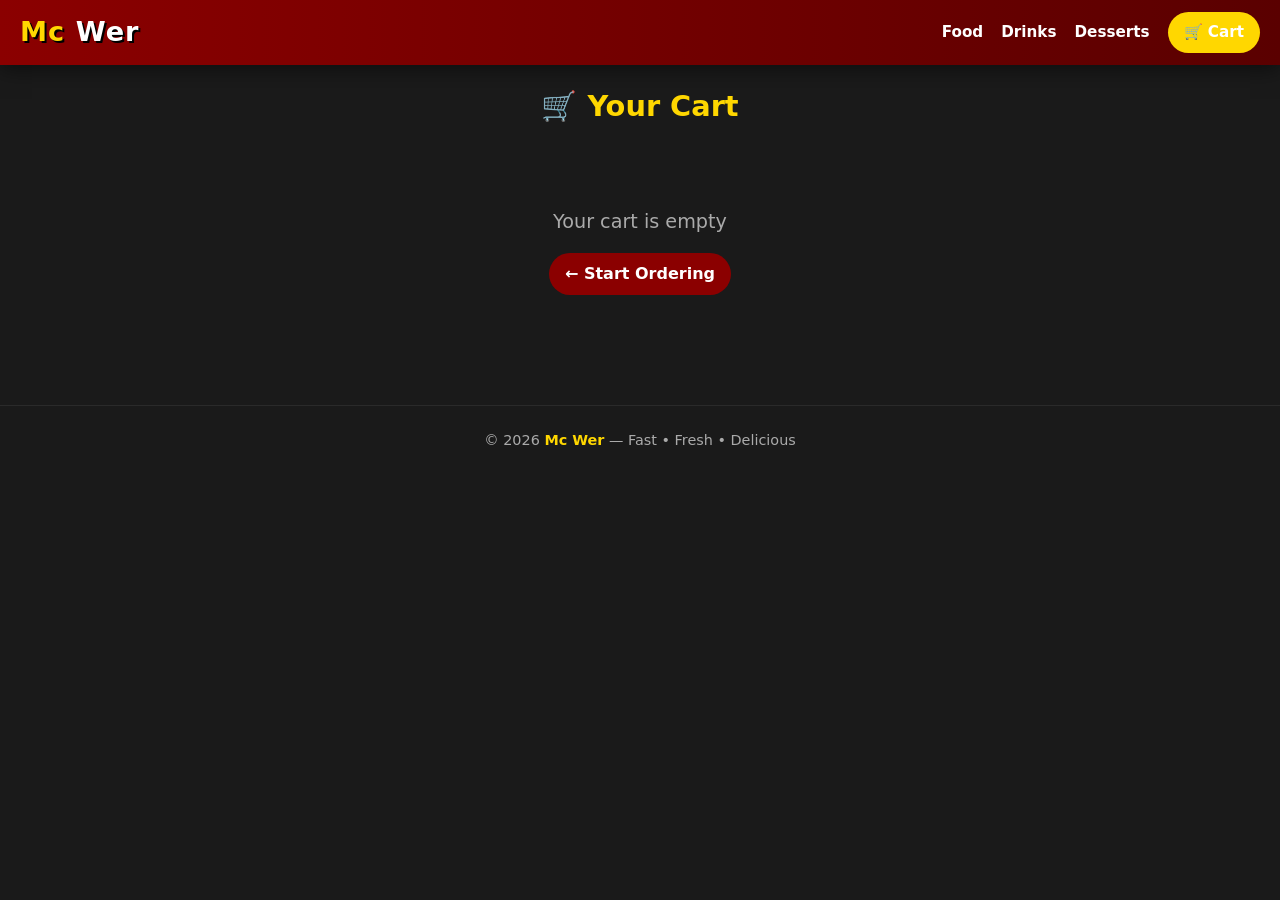
<file: cart.html>
<!DOCTYPE html>
<html lang="en">
<head>
  <meta charset="UTF-8">
  <meta name="viewport" content="width=device-width, initial-scale=1.0">
  <title>Cart - Mc Wer</title>
  <link rel="stylesheet" href="style.css">
</head>
<body>

  <!-- HEADER -->
  <header class="header">
    <a href="index.html" class="logo">Mc <span>Wer</span></a>
    <nav class="nav-links">
      <a href="product.html?cat=food">Food</a>
      <a href="product.html?cat=drinks">Drinks</a>
      <a href="product.html?cat=desserts">Desserts</a>
      <a href="cart.html" class="cart-btn">
        🛒 Cart
        <span class="cart-count" style="display:none">0</span>
      </a>
    </nav>
  </header>

  <!-- CART -->
  <div class="cart-container">
    <h1 class="cart-title">🛒 Your Cart</h1>

    <div id="cartEmpty" class="cart-empty" style="display:none;">
      <p>Your cart is empty</p>
      <a href="index.html" class="back-btn">← Start Ordering</a>
    </div>

    <div id="cartItems">
      <!-- Filled by JS -->
    </div>

    <div class="cart-summary" id="cartSummary" style="display:none;">
      <div class="summary-row">
        <span>Subtotal</span>
        <span id="cartSubtotal">$0.00</span>
      </div>
      <div class="summary-row total">
        <span>Total</span>
        <span id="cartTotal">$0.00</span>
      </div>

      <div class="location-group">
        <label for="addressInput">📍 Delivery Address</label>
        <textarea id="addressInput" rows="3" placeholder="Enter your full address..."></textarea>
      </div>

      <button class="buy-btn" onclick="placeOrder()">
        🛍️ Buy Now — Place Order
      </button>
    </div>
  </div>

  <footer>
    <p>© 2026 <span class="brand">Mc Wer</span> — Fast • Fresh • Delicious</p>
  </footer>

  <script src="app.js"></script>
</body>
</html>
</file>
<file: style.css>
:root {
  --dark-red: #8B0000;
  --red: #a80000;
  --yellow: #FFD700;
  --yellow-dark: #e6c200;
  --black: #0d0d0d;
  --dark: #1a1a1a;
  --gray: #2a2a2a;
  --light-gray: #3a3a3a;
  --text: #f0f0f0;
  --muted: #aaaaaa;
}

* {
  margin: 0;
  padding: 0;
  box-sizing: border-box;
}

body {
  font-family: 'Segoe UI', system-ui, -apple-system, BlinkMacSystemFont, sans-serif;
  background: var(--dark);
  color: var(--text);
  line-height: 1.5;
  min-height: 100vh;
}

a {
  text-decoration: none;
  color: inherit;
}

img {
  max-width: 100%;
  display: block;
}

/* ========== HEADER ========== */
.header {
  background: linear-gradient(90deg, var(--dark-red), #5a0000);
  padding: 12px 20px;
  position: sticky;
  top: 0;
  z-index: 1000;
  display: flex;
  align-items: center;
  justify-content: space-between;
  box-shadow: 0 4px 20px rgba(0, 0, 0, 0.5);
}

.logo {
  font-size: 1.7rem;
  font-weight: 800;
  color: var(--yellow);
  letter-spacing: 1px;
  text-shadow: 2px 2px 0 #000;
}

.logo span {
  color: #fff;
}

.nav-links {
  display: flex;
  gap: 18px;
  align-items: center;
}

.nav-links a {
  color: #fff;
  font-weight: 600;
  font-size: 0.95rem;
  transition: color 0.2s;
}

.nav-links a:hover {
  color: var(--yellow);
}

.cart-btn {
  background: var(--yellow);
  color: var(--black);
  border: none;
  padding: 9px 16px;
  border-radius: 50px;
  font-weight: 700;
  font-size: 0.95rem;
  cursor: pointer;
  display: flex;
  align-items: center;
  gap: 7px;
  position: relative;
  transition: transform 0.2s, background 0.2s;
}

.cart-btn:hover {
  transform: scale(1.05);
  background: var(--yellow-dark);
}

.cart-count {
  background: var(--dark-red);
  color: #fff;
  width: 20px;
  height: 20px;
  border-radius: 50%;
  display: flex;
  align-items: center;
  justify-content: center;
  font-size: 0.72rem;
  font-weight: 700;
  position: absolute;
  top: -6px;
  right: -6px;
}

/* ========== TOP IMAGE BAR ========== */
.top-bar {
  background: var(--black);
  padding: 14px 0;
  overflow-x: auto;
  scrollbar-width: none;
}

.top-bar::-webkit-scrollbar {
  display: none;
}

.top-images {
  display: flex;
  gap: 12px;
  padding: 0 20px;
  width: max-content;
}

.top-img {
  width: 105px;
  height: 75px;
  border-radius: 12px;
  object-fit: cover;
  border: 3px solid var(--yellow);
  box-shadow: 0 4px 12px rgba(0, 0, 0, 0.45);
  transition: transform 0.2s;
}

.top-img:hover {
  transform: scale(1.07);
}

/* ========== HERO ========== */
.hero {
  text-align: center;
  padding: 36px 20px 28px;
  background: linear-gradient(180deg, #2b0000 0%, var(--dark) 100%);
}

.hero h1 {
  font-size: 2.3rem;
  color: var(--yellow);
  margin-bottom: 6px;
  text-shadow: 2px 2px 0 #000;
}

.hero p {
  color: var(--muted);
  font-size: 1.05rem;
}

/* ========== CATEGORIES ========== */
.categories {
  display: grid;
  grid-template-columns: repeat(auto-fit, minmax(270px, 1fr));
  gap: 22px;
  padding: 20px;
  max-width: 1100px;
  margin: 0 auto 40px;
}

.category-card {
  background: var(--gray);
  border-radius: 18px;
  overflow: hidden;
  cursor: pointer;
  transition: transform 0.25s, box-shadow 0.25s, border-color 0.25s;
  border: 3px solid transparent;
  position: relative;
  text-decoration: none;
  color: inherit;
}

.category-card:hover {
  transform: translateY(-7px);
  border-color: var(--yellow);
  box-shadow: 0 12px 28px rgba(139, 0, 0, 0.35);
}

.category-card img {
  width: 100%;
  height: 190px;
  object-fit: cover;
}

.category-card .info {
  padding: 16px;
  text-align: center;
}

.category-card h2 {
  color: var(--yellow);
  font-size: 1.4rem;
  margin-bottom: 4px;
}

.category-card p {
  color: var(--muted);
  font-size: 0.9rem;
}

.category-card .badge {
  position: absolute;
  top: 12px;
  right: 12px;
  background: var(--dark-red);
  color: #fff;
  padding: 4px 11px;
  border-radius: 20px;
  font-size: 0.78rem;
  font-weight: 700;
}

/* ========== PRODUCT PAGE ========== */
.page-header {
  display: flex;
  align-items: center;
  gap: 14px;
  padding: 18px 20px 10px;
  max-width: 1100px;
  margin: 0 auto;
}

.back-btn {
  background: var(--dark-red);
  color: #fff;
  border: none;
  padding: 9px 16px;
  border-radius: 30px;
  font-weight: 600;
  cursor: pointer;
  display: inline-flex;
  align-items: center;
  gap: 6px;
  transition: background 0.2s;
}

.back-btn:hover {
  background: var(--red);
}

.section-title {
  color: var(--yellow);
  font-size: 1.7rem;
}

.items-grid {
  display: grid;
  grid-template-columns: repeat(auto-fill, minmax(230px, 1fr));
  gap: 18px;
  padding: 10px 20px 40px;
  max-width: 1100px;
  margin: 0 auto;
}

.item-card {
  background: var(--gray);
  border-radius: 16px;
  overflow: hidden;
  cursor: pointer;
  transition: transform 0.2s, border-color 0.2s;
  border: 2px solid transparent;
}

.item-card:hover {
  transform: scale(1.03);
  border-color: var(--yellow);
}

.item-card img {
  width: 100%;
  height: 150px;
  object-fit: cover;
}

.item-card .item-info {
  padding: 14px;
}

.item-card h3 {
  font-size: 1.1rem;
  margin-bottom: 4px;
  color: #fff;
}

.item-card .price {
  color: var(--yellow);
  font-weight: 700;
  font-size: 1.05rem;
}

.item-card .desc {
  color: var(--muted);
  font-size: 0.85rem;
  margin-top: 4px;
}

/* ========== MODAL ========== */
.modal-overlay {
  position: fixed;
  inset: 0;
  background: rgba(0, 0, 0, 0.75);
  display: none;
  align-items: center;
  justify-content: center;
  z-index: 2000;
  padding: 16px;
}

.modal-overlay.active {
  display: flex;
}

.modal {
  background: var(--gray);
  border-radius: 20px;
  max-width: 420px;
  width: 100%;
  max-height: 90vh;
  overflow-y: auto;
  border: 3px solid var(--yellow);
  box-shadow: 0 20px 50px rgba(0, 0, 0, 0.6);
}

.modal-header {
  position: relative;
}

.modal-header img {
  width: 100%;
  height: 200px;
  object-fit: cover;
  border-radius: 17px 17px 0 0;
}

.modal-close {
  position: absolute;
  top: 12px;
  right: 12px;
  background: var(--dark-red);
  color: #fff;
  border: none;
  width: 34px;
  height: 34px;
  border-radius: 50%;
  font-size: 1.2rem;
  cursor: pointer;
  display: flex;
  align-items: center;
  justify-content: center;
}

.modal-body {
  padding: 18px;
}

.modal-body h2 {
  color: var(--yellow);
  margin-bottom: 6px;
}

.modal-body .base-price {
  color: var(--muted);
  margin-bottom: 14px;
}

.option-group {
  margin-bottom: 16px;
}

.option-group label.title {
  display: block;
  font-weight: 700;
  margin-bottom: 8px;
  color: #fff;
}

.size-options {
  display: flex;
  gap: 10px;
}

.size-btn {
  flex: 1;
  padding: 10px;
  border: 2px solid var(--light-gray);
  background: var(--dark);
  color: #fff;
  border-radius: 10px;
  cursor: pointer;
  font-weight: 600;
  transition: all 0.2s;
}

.size-btn.active {
  border-color: var(--yellow);
  background: var(--dark-red);
  color: var(--yellow);
}

.addons {
  display: flex;
  flex-direction: column;
  gap: 8px;
}

.addon-item {
  display: flex;
  align-items: center;
  gap: 10px;
  background: var(--dark);
  padding: 10px 12px;
  border-radius: 10px;
  cursor: pointer;
}

.addon-item input {
  width: 18px;
  height: 18px;
  accent-color: var(--yellow);
}

.modal-footer {
  display: flex;
  justify-content: space-between;
  align-items: center;
  margin-top: 18px;
  padding-top: 14px;
  border-top: 1px solid var(--light-gray);
}

.total-price {
  font-size: 1.3rem;
  font-weight: 800;
  color: var(--yellow);
}

.add-to-cart-btn {
  background: var(--yellow);
  color: var(--black);
  border: none;
  padding: 12px 22px;
  border-radius: 30px;
  font-weight: 700;
  font-size: 1rem;
  cursor: pointer;
  display: flex;
  align-items: center;
  gap: 8px;
  transition: background 0.2s, transform 0.2s;
}

.add-to-cart-btn:hover {
  background: var(--yellow-dark);
  transform: scale(1.03);
}

/* ========== CART PAGE ========== */
.cart-container {
  max-width: 700px;
  margin: 0 auto;
  padding: 20px;
}

.cart-title {
  color: var(--yellow);
  font-size: 1.8rem;
  margin-bottom: 20px;
  text-align: center;
}

.cart-empty {
  text-align: center;
  padding: 60px 20px;
  color: var(--muted);
}

.cart-empty p {
  font-size: 1.2rem;
  margin-bottom: 16px;
}

.cart-item {
  display: flex;
  gap: 14px;
  background: var(--gray);
  border-radius: 14px;
  padding: 14px;
  margin-bottom: 12px;
  align-items: center;
}

.cart-item img {
  width: 80px;
  height: 80px;
  object-fit: cover;
  border-radius: 10px;
}

.cart-item-info {
  flex: 1;
}

.cart-item-info h3 {
  font-size: 1.05rem;
  margin-bottom: 4px;
}

.cart-item-info .details {
  color: var(--muted);
  font-size: 0.85rem;
}

.cart-item-info .item-price {
  color: var(--yellow);
  font-weight: 700;
  margin-top: 4px;
}

.qty-controls {
  display: flex;
  align-items: center;
  gap: 8px;
}

.qty-btn {
  width: 28px;
  height: 28px;
  border-radius: 50%;
  border: none;
  background: var(--dark-red);
  color: #fff;
  font-weight: 700;
  cursor: pointer;
  display: flex;
  align-items: center;
  justify-content: center;
}

.qty-btn:hover {
  background: var(--red);
}

.remove-btn {
  background: transparent;
  border: none;
  color: #ff5555;
  cursor: pointer;
  font-size: 1.2rem;
  padding: 4px;
}

.cart-summary {
  background: var(--gray);
  border-radius: 16px;
  padding: 20px;
  margin-top: 24px;
  border: 2px solid var(--yellow);
}

.summary-row {
  display: flex;
  justify-content: space-between;
  margin-bottom: 10px;
  font-size: 1.05rem;
}

.summary-row.total {
  font-size: 1.4rem;
  font-weight: 800;
  color: var(--yellow);
  border-top: 1px solid var(--light-gray);
  padding-top: 12px;
  margin-top: 12px;
}

.location-group {
  margin: 18px 0;
}

.location-group label {
  display: block;
  font-weight: 600;
  margin-bottom: 6px;
}

.location-group input,
.location-group textarea {
  width: 100%;
  padding: 12px;
  border-radius: 10px;
  border: 2px solid var(--light-gray);
  background: var(--dark);
  color: #fff;
  font-size: 1rem;
}

.location-group input:focus,
.location-group textarea:focus {
  outline: none;
  border-color: var(--yellow);
}

.buy-btn {
  width: 100%;
  background: var(--yellow);
  color: var(--black);
  border: none;
  padding: 16px;
  border-radius: 14px;
  font-size: 1.2rem;
  font-weight: 800;
  cursor: pointer;
  display: flex;
  align-items: center;
  justify-content: center;
  gap: 10px;
  margin-top: 16px;
  transition: background 0.2s, transform 0.2s;
}

.buy-btn:hover {
  background: var(--yellow-dark);
  transform: scale(1.02);
}

.buy-btn:disabled {
  opacity: 0.5;
  cursor: not-allowed;
  transform: none;
}

/* ========== FOOTER ========== */
footer {
  text-align: center;
  padding: 24px;
  color: var(--muted);
  font-size: 0.9rem;
  border-top: 1px solid var(--gray);
  margin-top: 30px;
}

footer .brand {
  color: var(--yellow);
  font-weight: 700;
}

/* ========== TOAST ========== */
.toast {
  position: fixed;
  bottom: 30px;
  left: 50%;
  transform: translateX(-50%) translateY(100px);
  background: var(--yellow);
  color: var(--black);
  padding: 14px 28px;
  border-radius: 50px;
  font-weight: 700;
  z-index: 3000;
  opacity: 0;
  transition: all 0.3s ease;
  box-shadow: 0 8px 25px rgba(0, 0, 0, 0.4);
}

.toast.show {
  transform: translateX(-50%) translateY(0);
  opacity: 1;
}

/* ========== RESPONSIVE ========== */
@media (max-width: 600px) {
  .hero h1 {
    font-size: 1.8rem;
  }

  .nav-links a:not(.cart-btn) {
    display: none;
  }

  .logo {
    font-size: 1.4rem;
  }

  .items-grid {
    grid-template-columns: repeat(auto-fill, minmax(160px, 1fr));
  }

  .cart-item {
    flex-wrap: wrap;
  }
}
/* ========== MOBILE IMPROVEMENTS ========== */
@media (max-width: 600px) {

  body {
    overflow-x: hidden;
  }

  .header {
    padding: 10px 14px;
  }

  .logo {
    font-size: 1.35rem;
  }

  .nav-links {
    gap: 6px;
  }

  .cart-btn {
    padding: 8px 12px;
    font-size: 0.85rem;
  }

  .top-bar {
    padding: 10px 0;
  }

  .top-images {
    gap: 8px;
    padding: 0 12px;
  }

  .top-img {
    width: 85px;
    height: 62px;
    border-width: 2px;
  }

  .hero {
    padding: 30px 15px 24px;
  }

  .hero h1 {
    font-size: 1.75rem;
  }

  .hero p {
    font-size: 0.9rem;
  }

  .categories {
    grid-template-columns: 1fr;
    gap: 16px;
    padding: 15px;
    margin-bottom: 25px;
  }

  .category-card img {
    height: 180px;
  }

  .category-card .info {
    padding: 14px;
  }

  .page-header {
    padding: 15px;
  }

  .section-title {
    font-size: 1.4rem;
  }

  .items-grid {
    grid-template-columns: repeat(2, minmax(0, 1fr));
    gap: 12px;
    padding: 10px 12px 30px;
  }

  .item-card {
    border-radius: 12px;
  }

  .item-card img {
    height: 130px;
  }

  .item-card .item-info {
    padding: 10px;
  }

  .item-card h3 {
    font-size: 0.95rem;
  }

  .item-card .price {
    font-size: 0.95rem;
  }

  .modal {
    max-width: 100%;
    max-height: 92vh;
  }

  .modal-header img {
    height: 170px;
  }

  .modal-body {
    padding: 14px;
  }

  .size-options {
    gap: 6px;
  }

  .size-btn {
    padding: 9px 5px;
    font-size: 0.85rem;
  }

  .modal-footer {
    gap: 10px;
  }

  .add-to-cart-btn {
    padding: 10px 14px;
    font-size: 0.9rem;
  }

  .cart-container {
    padding: 15px 12px;
  }

  .cart-item {
    gap: 10px;
    padding: 10px;
  }

  .cart-item img {
    width: 65px;
    height: 65px;
  }

  .cart-item-info h3 {
    font-size: 0.95rem;
  }

  .qty-controls {
    width: 100%;
    justify-content: flex-end;
  }

  footer {
    padding: 20px 12px;
    font-size: 0.8rem;
  }
}
</file>
